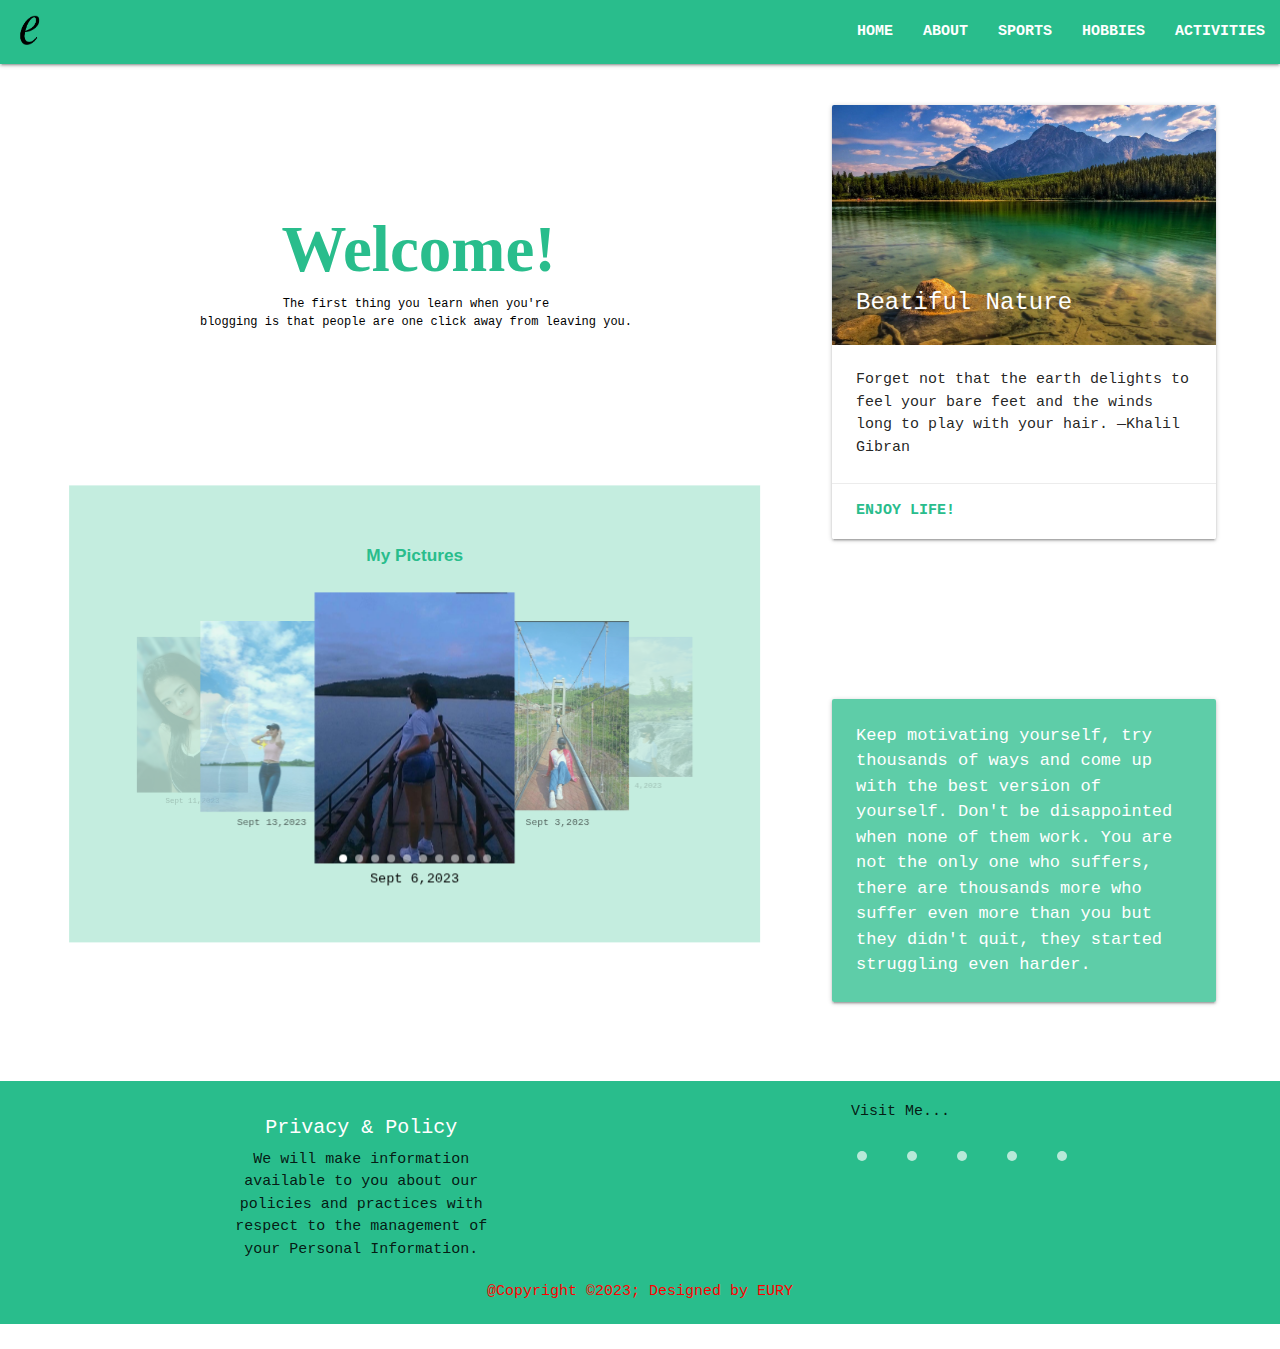
<file: explore.html>
<!DOCTYPE html>
<html>
    <head>
        <meta charset="utf-8">
        <meta name="viewport" content="width=device-width, initial-scale=1.0">
        <link rel="stylesheet" href="explore.css"/>
        <link rel="stylesheet" href="https://cdnjs.cloudflare.com/ajax/libs/materialize/1.0.0/css/materialize.min.css"/>
        <link rel="stylesheet" href="https://cdnjs.cloudflare.com/ajax/libs/font-awesome/6.4.0/css/all.min.css" integrity="sha512-iecdLmaskl7CVkqkXNQ/ZH/XLlvWZOJyj7Yy7tcenmpD1ypASozpmT/E0iPtmFIB46ZmdtAc9eNBvH0H/ZpiBw==" crossorigin="anonymous" referrerpolicy="no-referrer" />
        <link href="https://fonts.googleapis.com/icon?family=Material+Icons" rel="stylesheet">
    </head>
    <body>

        <nav>
            <div class="nav-wrapper">
              <ul id="nav-mobile" class="right hide-on-med-and-down">
                <li><a href="home.html">HOME</a></li>
                <li><a href="about.html">ABOUT</a></li>
                <li><a href="sports.html">SPORTS</a></li>
                <li><a href="hobbies.html">HOBBIES</a></li>
                <li><a href="activities.html">ACTIVITIES</a></li>
              </ul>
              <div class="nav-logo">
                <img src="img/logo2.png">
              </div>
               
            </div>
          </nav>
          
        <div class="heading">
          <h5>Welcome!</h5>
          <p>The first thing you learn when you're<br> blogging is that people are one click away from leaving you.</p>
          <br>
          </div>
        </div>

        <div class="row1">
          <div class="col s12 m7">
            <div class="card">
              <div class="card-image">
                <img src="img/pic.webp">
                <span class="card-title">Beatiful Nature</span>
              </div>
              <div class="card-content">
                <p> Forget not that the earth delights to feel your bare feet and the winds long to play with your hair. —Khalil Gibran</p>
              </div>
              <div class="card-action">
                <p><b>ENJOY LIFE!</b></p>
              </div>
            </div>
          </div>
        </div>
          
        <div class="container3">
          <h6><b>My Pictures</b></h6>
          <div class="carousel">
            <a href="#six" class="carousel-item"><img src="img/pic (6).png" ><p>Sept 6,2023</p></a>
            <a href="#three" class="carousel-item"><img src="img/pic (3).png"><p>Sept 3,2023</p></a>
            <a href="#four" class="carousel-item"><img src="img/pic (4).png"><p>Sept 4,2023</p></a>
            <a href="#five" class="carousel-item"><img src="img/pic (5).png"><p>Sept 5,2023</p></a>
            <a href="#seven" class="carousel-item"><img src="img/pic (7).png"><p>Sept 7,2023</p></a>
            <a href="#eigth" class="carousel-item"><img src="img/pic (8).png"><p>Sept 8,2023</p></a>
            <a href="#nine" class="carousel-item"><img src="img/pic (9).png"><p>Sept 9,2023</p></a>
            <a href="#ten" class="carousel-item"><img src="img/pic (10).png"><p>Sept 10,2023</p></a>
            <a href="#eleven" class="carousel-item"><img src="img/pic (11).png"><p>Sept 11,2023</p></a>
            <a href="#thirteen" class="carousel-item"><img src="img/pic (13).png"><p>Sept 13,2023</p></a>
          </div>
        </div>

        <div class="row2">
          <div class="col s12 m5">
            <div class="card-panel">
              <span class="white-text">Keep motivating yourself, try thousands of ways and come up with the best version of yourself. Don't be disappointed when none of them work. You are not the only one who suffers, there are thousands more who suffer even more than you but they didn't quit, they started struggling even harder.</span>
            </div>
          </div>
        </div>
        
                  
        <script src="https://cdnjs.cloudflare.com/ajax/libs/jquery/3.5.1/jquery.min.js"></script>
        <script src="https://cdnjs.cloudflare.com/ajax/libs/materialize/1.0.0/js/materialize.min.js"></script>
        <script>
          $(document).ready(function(){
            $('.carousel').carousel({
              indicators: true 
            });
            $('.carousel.carousel-slider').carousel({
              fullWidth: true
            });
            setInterval(function(){
              $('carousel').carousel('next');
            }, 2000);
            });
        </script>
        
        <footer class="page-footer1">
          <div class="container">
            <div class="row">
              <div class="col l6 s12">
                <h5 class="white-text">Privacy & Policy</h5>
                <p class="p">We will make information available to you about our policies and practices with respect to the management of your Personal Information.</p>
              </div>

              <div class="footerContainer">
                
                <p class="pp">Visit Me...</p>
                <div class="socialIcons">
                    <a href="https://www.facebook.com/jescel.meonis.1?mibextid=ZbWKwL"><i class="fa-brands fa-facebook"></i></a>
                    <a href="https://l.facebook.com/l.php?u=https%3A%2F%2Fwww.instagram.com%2Fp%2FCXUQRyEhYJr%2F%3Figshid%3DNTc4MTIwNjQ2YQ%253D%253D%26fbclid%3DIwAR2nRoRTreo4N0TrPT8bZI2cg0D-73EbgouRJSOO__WW2MUOY0yEyjbIjnc&h=AT1VoNZI8wt37I7dfjgU49yY3oqb9qikR0folb51qXUChZRpEcipG8vXzAeMFzMhVSeJg4bgvkopvBzXJGnODmpIR88i9llDxpeKiEkIyyGCqo98cE4mTA2oSREh_hjvaKX7GA"><i class="fa-brands fa-instagram"></i></a>
                    <a href="https://l.facebook.com/l.php?u=https%3A%2F%2Ftwitter.com%2FLJescel%3Ft%3DqHErOpsHKeFl6J1-iCqkAg%26s%3D07%26fbclid%3DIwAR3VItncMgr3Rvdp0we7pN9IxMZuxL5Y8dQLjyX2BNrs4Ue3Omsx-FP8uIM&h=AT1VoNZI8wt37I7dfjgU49yY3oqb9qikR0folb51qXUChZRpEcipG8vXzAeMFzMhVSeJg4bgvkopvBzXJGnODmpIR88i9llDxpeKiEkIyyGCqo98cE4mTA2oSREh_hjvaKX7GA"><i class="fa-brands fa-twitter"></i></a>
                    <a href="https://l.facebook.com/l.php?u=https%3A%2F%2Fwww.tiktok.com%2F%40eurydice_0531%3F_t%3D8d4VCiLUDQY%26_r%3D1%26fbclid%3DIwAR1h5FCPp5Mb5Mn0NIpvk8YXsFyItpki3ei1Ht7sX7jxCz0JyxXDWwf-1rQ&h=AT1VoNZI8wt37I7dfjgU49yY3oqb9qikR0folb51qXUChZRpEcipG8vXzAeMFzMhVSeJg4bgvkopvBzXJGnODmpIR88i9llDxpeKiEkIyyGCqo98cE4mTA2oSREh_hjvaKX7GA"><i class="fa-brands fa-tiktok"></i></a>
                    <a href="https://l.facebook.com/l.php?u=https%3A%2F%2Fwww.youtube.com%2F%40meonisjescel1663%3Ffbclid%3DIwAR0Mog-cnHOAOX4D-VQIf9IHUjL1q3iRP6vop_K-c4n_PK8c16YWn3fjYyw&h=AT1VoNZI8wt37I7dfjgU49yY3oqb9qikR0folb51qXUChZRpEcipG8vXzAeMFzMhVSeJg4bgvkopvBzXJGnODmpIR88i9llDxpeKiEkIyyGCqo98cE4mTA2oSREh_hjvaKX7GA"><i class="fa-brands fa-youtube"></i></a>
                </div>
        
            </div>
          </div>
          <div class="footer-copyright">
            <div class="container2">
              @Copyright &copy;2023; Designed by <span class="designer">EURY
            </div>
          </div>
        </footer>
            
      
    </body>
</html>
</file>
<file: explore.css>
* {
    margin: 0;
    padding: 0;
    box-sizing: border-box;
}

/* Base styles that apply to all screen sizes */
.heading h5 {
    font-size: 65px;
    color: rgb(41, 189, 140);
    font-weight: 600;
    font-family: cursive;
    margin-top: 150px;
    text-align: left;
    margin-left: 22%;
}

.heading p {
    font-size: 12px;
    color: rgb(0, 0, 0);
    font-family: monospace;
    text-align: center;
    margin-left: -35%;
}

.waves {
    background-color: rgb(41, 189, 140);
    color: white;
    padding: 8px;
    border-radius: 5px;
    margin-left: 30%;
    font-family: monospace;
}

.waves:hover {
    background-color: rgb(40, 182, 104);
}

.nav-wrapper {
    background-color: rgb(41, 189, 140);
    font-family: 'Courier New', Courier, monospace;
    font-weight: bold;
}

.input-field {
    width: 50%;
    border-radius: 20px;
    transform: translate(30%, 0);
}

.nav-logo img {
    height: 30px;
    width: 50px;
    margin: 5px;
    margin-top: 15px;
}

/* Carousel */
.container3 {
    width: 54%;
    transform: translate(10%, -15%);
    background-color: rgba(41, 189, 140, 0.274);
    padding: 50px;
}

.container3 h6 {
    color: rgb(41, 189, 140);
    text-align: center;
}

.carousel {
    height: 600px;
    perspective: 300px;
    margin-top: -80px;
}

.carousel p {
    font-family: monospace;
    font-size: 0.9rem;
    text-align: center;
    color: black;
}

.carousel .carousel-item {
    width: 450px;
}

.carousel .carousel-item img {
    width: 100%;
}

/* Footer */
body {
    display: flex;
    min-height: 100%;
    flex-direction: column;
    min-width: 100%;
}

.container {
    background-color: rgb(41, 189, 140);
}

.page-footer1 {
    background-color: rgb(41, 189, 140);
    margin-top: auto;
    padding: 20px;
}

.white-text {
    font-size: 20px;
    text-align: center;
    font-family: monospace;
    margin-right: 30%;
}

.p {
    font-size: 15px; 
    text-align: center;
    font-family: monospace;
    margin-right: 30%;
}

.container2 {
    font-size: 15px;
    text-align: center;
    color: red;
    font-family: monospace;
}

.socialIcons {
    display: flex;
    margin-left: 75%;
    margin-top: -2%;
}

.socialIcons a {
    text-decoration: none;
    padding: 5px;
    background-color: rgba(255, 255, 255, 0.671);
    border-radius: 60%;
    margin-right: 40px;
    margin-top: 45px;
}

.socialIcons a i {
    font-size: 2em;
    color: black;
    opacity: 0.9;
}

.socialIcons a:hover {
    background-color: rgba(255, 218, 185, 0.493);
    transition: 0.5s;
}

.socialIcons a:hover i {
    color: white;
    transition: 0.5s;
}

.pp {
    text-align: center;
    font-family: monospace;
    margin-left: 60%;
}

.row1 {
    width: 30%;
    margin-left: 65%;
    margin-top: -20%;
}

.card-action {
    color: rgb(41, 189, 140);
    font-family: monospace;
}

.card-title {
    font-family: monospace;
}

.row2 {
    width: 30%;
    margin-left: 65%;
    margin-top: -25%;
    margin-bottom: 5%;
}

.row2 .card-panel {
    background-color: rgba(41, 189, 140, 0.753);
}

.card-content {
    font-family: monospace;
}

.row2 .white-text {
    font-size: 17px;
    font-family: monospace;
}

/* Media queries for responsiveness */
@media screen and (max-width: 768px) {
    .heading h5 {
        font-size: 20px;
    }

    .waves {
        margin-left: 10%;
    }

    .input-field {
        width: 80%;
        transform: translate(10%, 0);
    }

    .container3 {
        width: 90%;
        transform: translate(5%, -15%);
    }

    .carousel {
        height: 400px;
        margin-top: -50px;
    }

    .carousel .carousel-item {
        width: 100%;
    }

    .p {
        font-size: 20px;
    }
}

@media screen and (max-width: 480px) {
    .heading h5 {
        font-size: 30px;
    }

    .waves {
        margin-left: 5%;
    }

    .input-field {
        width: 90%;
        transform: translate(5%, 0);
    }

    .container3 {
        width: 100%;
        transform: translate(0, -15%);
    }

    .carousel {
        height: 300px;
        margin-top: -60px;
    }

    .p {
        font-size: 18px;
    }

    .white-text {
        font-size: 18px;
    }

    .card-title {
        font-size: 18px;
    }

    .row1,
    .row2 {
        width: 90%;
        margin-left: 5%;
    }

    .socialIcons {
        margin-left: 5%;
    }
}
</file>
